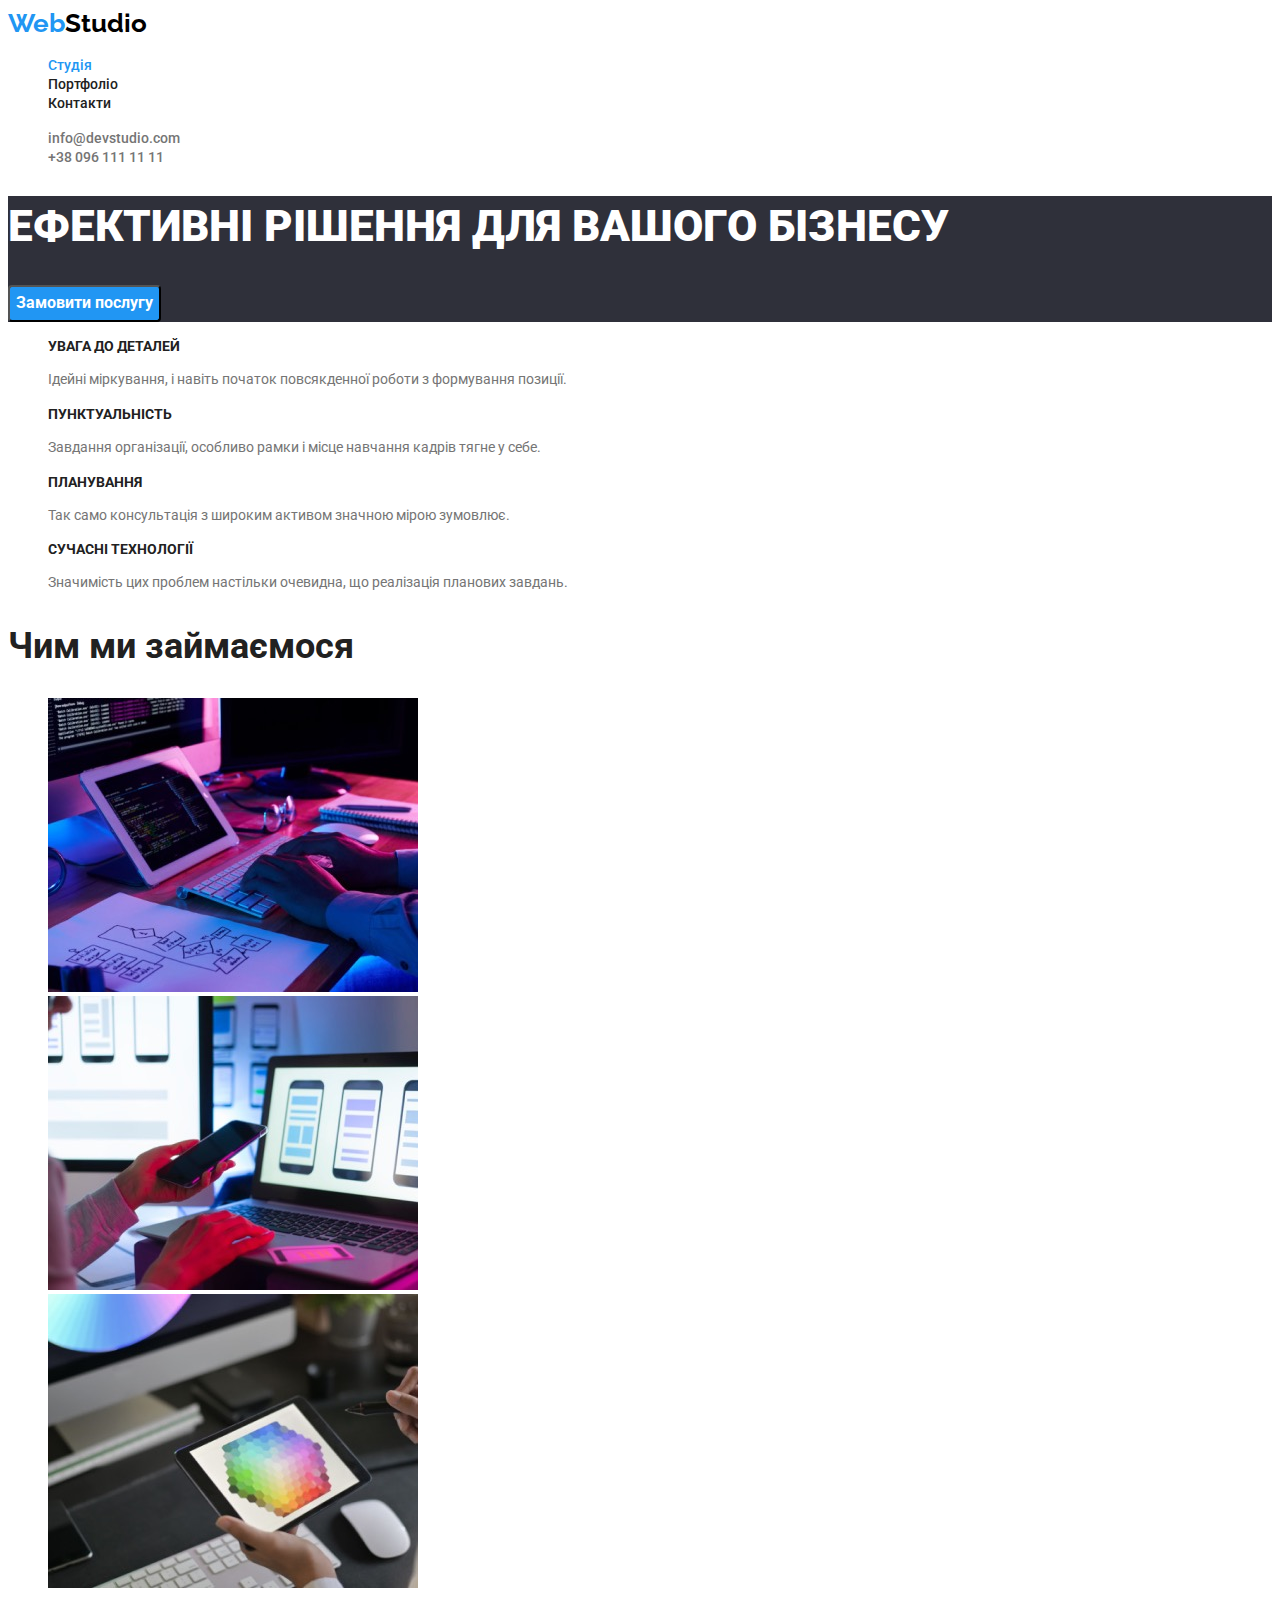
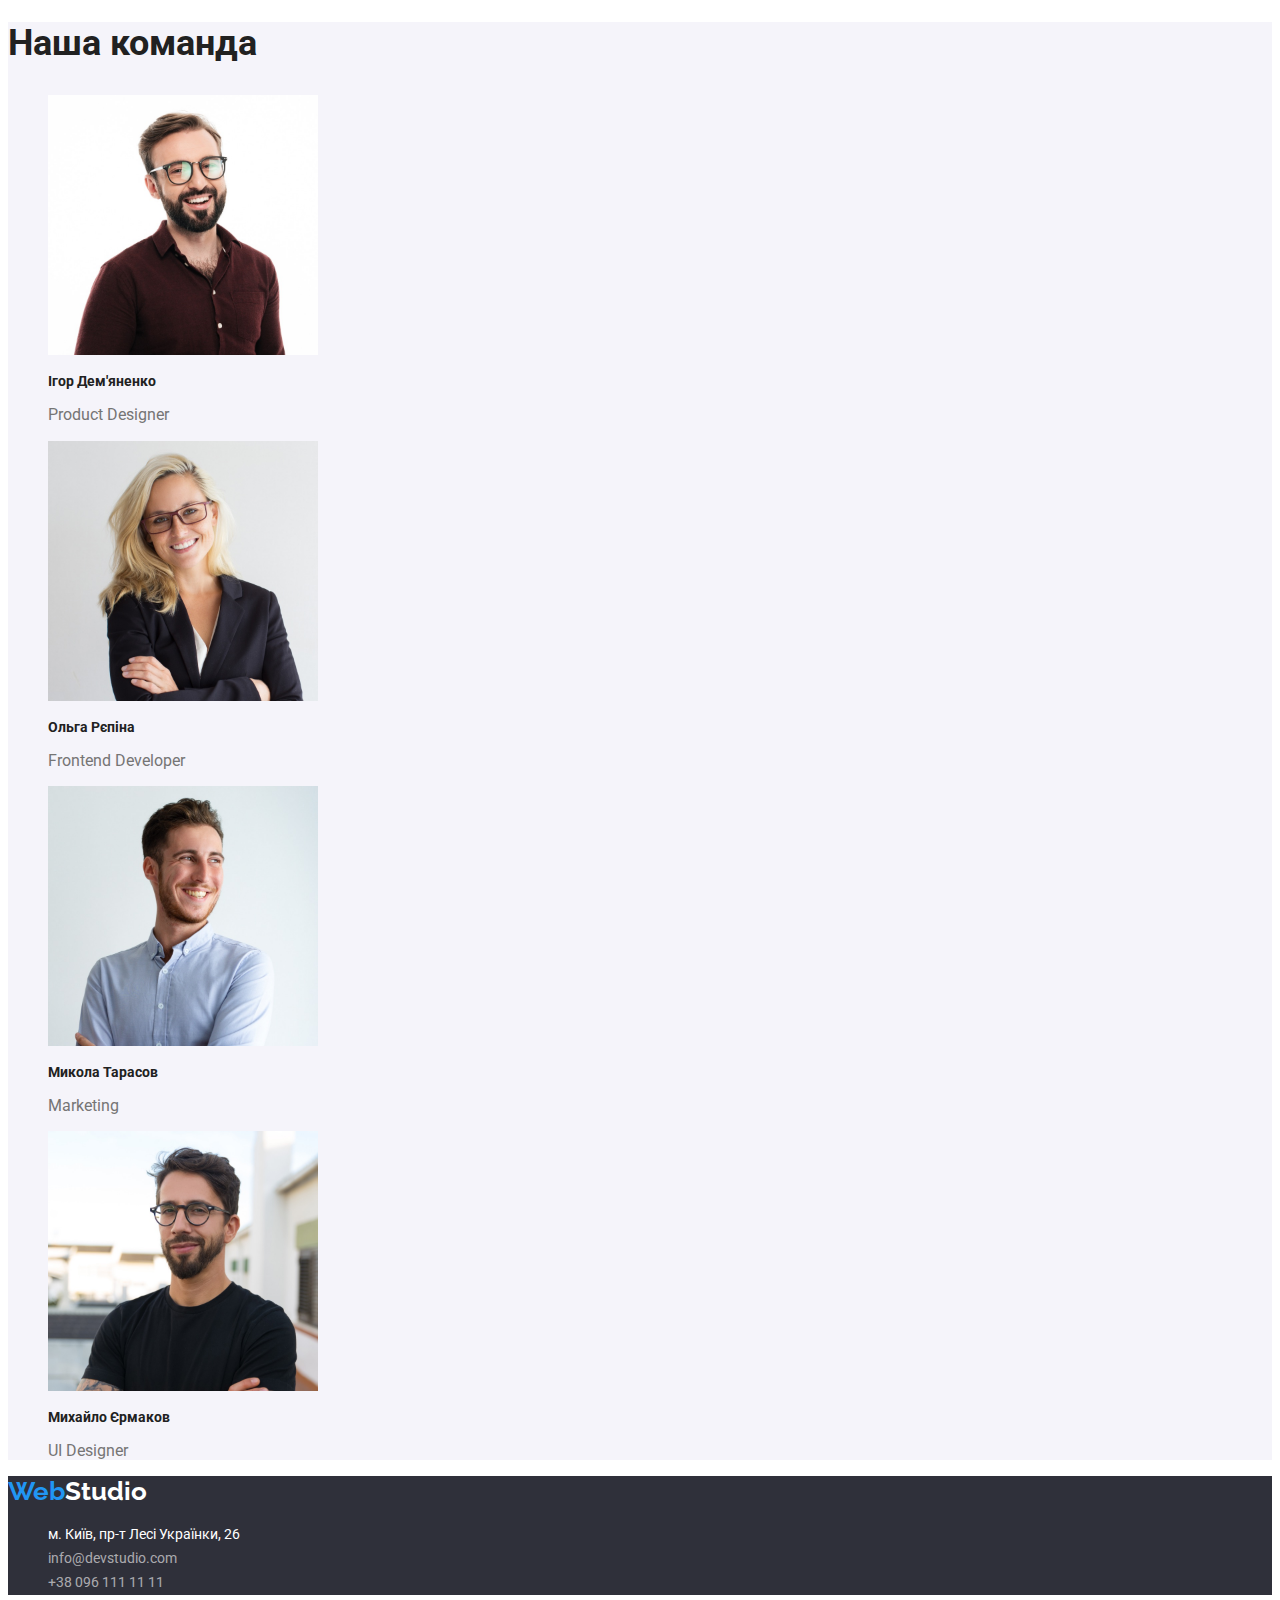
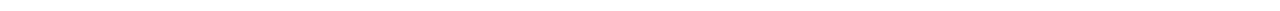
<file: index.html>
<!DOCTYPE html>
<html lang="uk">
  <head>
    <meta charset="UTF-8" />
    <meta http-equiv="X-UA-Compatible" content="IE=edge" />
    <meta name="viewport" content="width=device-width, initial-scale=1.0" />
    <title>Студія</title>
    <!-- fonts -->
    <link rel="preconnect" href="https://fonts.googleapis.com" />
    <link rel="preconnect" href="https://fonts.gstatic.com" crossorigin />
    <link
      href="https://fonts.googleapis.com/css2?family=Raleway:wght@700&family=Roboto:wght@400;500;700;900&display=swap"
      rel="stylesheet"
    />
    <!-- styles -->
    <link rel="stylesheet" href="./css/styles.css" />
  </head>

  <body>
    <header class="top-line">
      <nav>
        <a class="logo-link" href="./index.html"><span class="logo">Web</span>Studio</a>
        <ul class="site-nav list">
          <li><a class="connect current" href="./index.html">Студія</a></li>
          <li><a class="connect" href="./portfolio.html">Портфоліо</a></li>
          <li><a class="connect" href="#">Контакти</a></li>
        </ul>
      </nav>
      <ul class="contact list">
        <li>
          <a class="connect" href="mailto:info@devstudio.com">info@devstudio.com</a>
        </li>
        <li><a class="connect" href="tel:+380961111111">+38 096 111 11 11</a></li>
      </ul>
    </header>
    <main>
      <section class="hero">
        <h1 class="hero-title">Ефективні рішення для вашого бізнесу</h1>
        <button class="button button-hero" type="button">Замовити послугу</button>
      </section>
      <section>
        <!--Приховати наступний заголовок в CSS-->
        <h2 class="section-title visually-hidden">Переваги студії</h2>
        <ul class="list">
          <li>
            <h3 class="section-subtitle">УВАГА ДО ДЕТАЛЕЙ</h3>
            <p class="post-text">
              Ідейні міркування, i навіть початок повсякденної роботи з формування позиції.
            </p>
          </li>

          <li>
            <h3 class="section-subtitle">ПУНКТУАЛЬНІСТЬ</h3>
            <p class="post-text">
              Завдання організації, особливо рамки і місце навчання кадрів тягне у себе.
            </p>
          </li>

          <li>
            <h3 class="section-subtitle">ПЛАНУВАННЯ</h3>
            <p class="post-text">Так само консультація з широким активом значною мірою зумовлює.</p>
          </li>

          <li>
            <h3 class="section-subtitle">СУЧАСНІ ТЕХНОЛОГІЇ</h3>
            <p class="post-text">
              Значимість цих проблем настільки очевидна, що реалізація планових завдань.
            </p>
          </li>
        </ul>
      </section>
      <section>
        <h2 class="section-title">Чим ми займаємося</h2>
        <ul class="list">
          <li>
            <img
              src="./images/img-1.jpg"
              alt="Програмист пряцює за столом. Нtml код."
              width="370"
              height="294"
            />
          </li>
          <li>
            <img
              src="./images/img-2.jpg"
              alt="Дизайнер розробляе мобільні додатки. Інтерфейс для смартфона."
              width="370"
              height="294"
            />
          </li>
          <li>
            <img
              src="./images/img-3.jpg"
              alt="Художник вебдизайнер вибирає кольор на графичному планшеті."
              width="370"
              height="294"
            />
          </li>
        </ul>
      </section>
      <section class="section-team">
        <h2 class="section-title">Наша команда</h2>
        <ul class="list">
          <li>
            <img src="./images/img-4.jpg" alt="Ігор Дем'яненко" width="270" height="260" />
            <h3 class="section-subtitle">Ігор Дем'яненко</h3>
            <p class="desc-text" lang="en">Product Designer</p>
          </li>
          <li>
            <img src="./images/img-5.jpg" alt="Ольга Рєпіна" width="270" height="260" />
            <h3 class="section-subtitle">Ольга Рєпіна</h3>
            <p class="desc-text" lang="en">Frontend Developer</p>
          </li>
          <li>
            <img src="./images/img-6.jpg" alt="Микола Тарасов" width="270" height="260" />
            <h3 class="section-subtitle">Микола Тарасов</h3>
            <p class="desc-text" lang="en">Marketing</p>
          </li>
          <li>
            <img src="./images/img-7.jpg" alt="Михайло Єрмаков" width="270" height="260" />
            <h3 class="section-subtitle">Михайло Єрмаков</h3>
            <p class="desc-text" lang="en">UI Designer</p>
          </li>
        </ul>
      </section>
    </main>
    <footer class="page-footer">
      <a class="logo-link logo-footer" href="./index.html"><span class="logo">Web</span>Studio</a>
      <address>
        <ul class="list">
          <li>
            <a
              class="connect reach"
              href="https://goo.gl/maps/CPtrU1FHBa2aNyZL9"
              target="_blank"
              rel="noopener noreferrer nofollow"
              >м. Київ, пр-т Лесі Українки, 26</a
            >
          </li>
          <li>
            <a class="connect contact-address" href="mailto:info@devstudio.com"
              >info@devstudio.com</a
            >
          </li>
          <li>
            <a class="connect contact-address" href="tel:+380961111111">+38 096 111 11 11</a>
          </li>
        </ul>
      </address>
    </footer>
  </body>
</html>
</file>
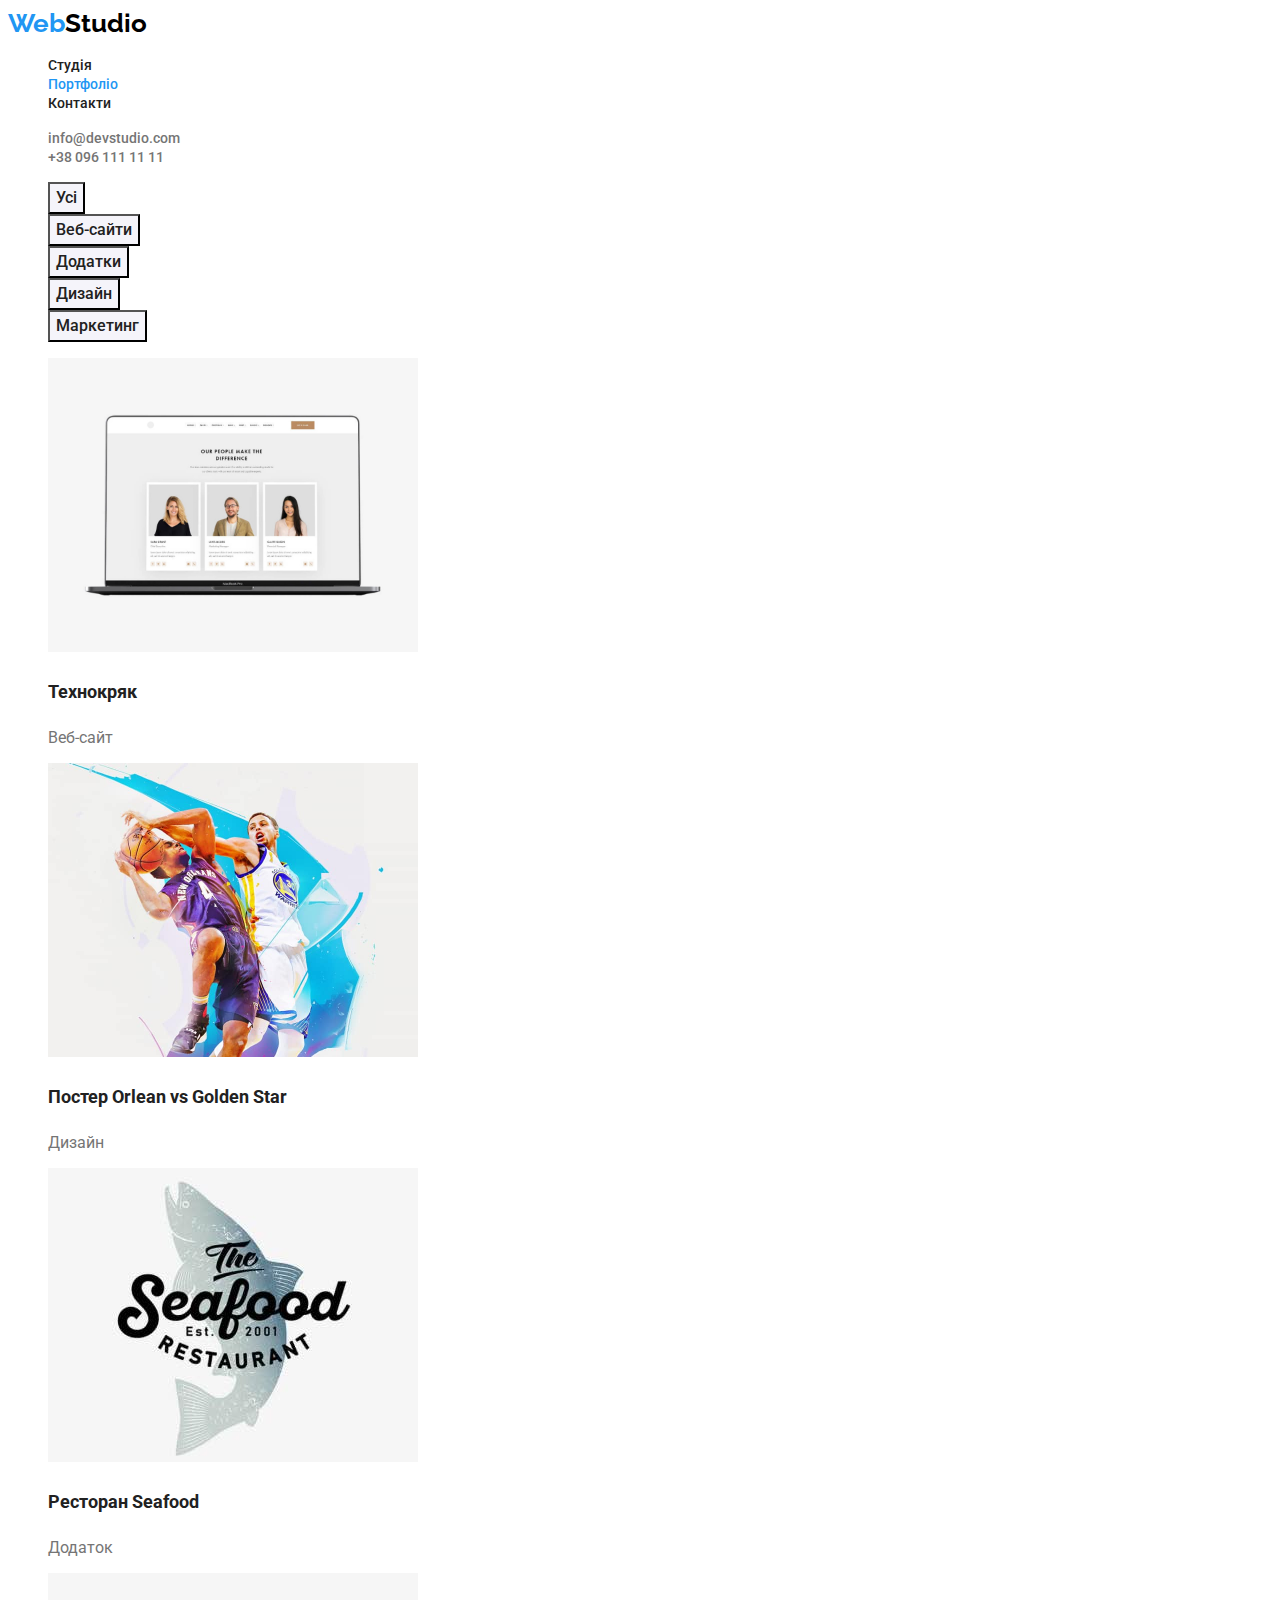
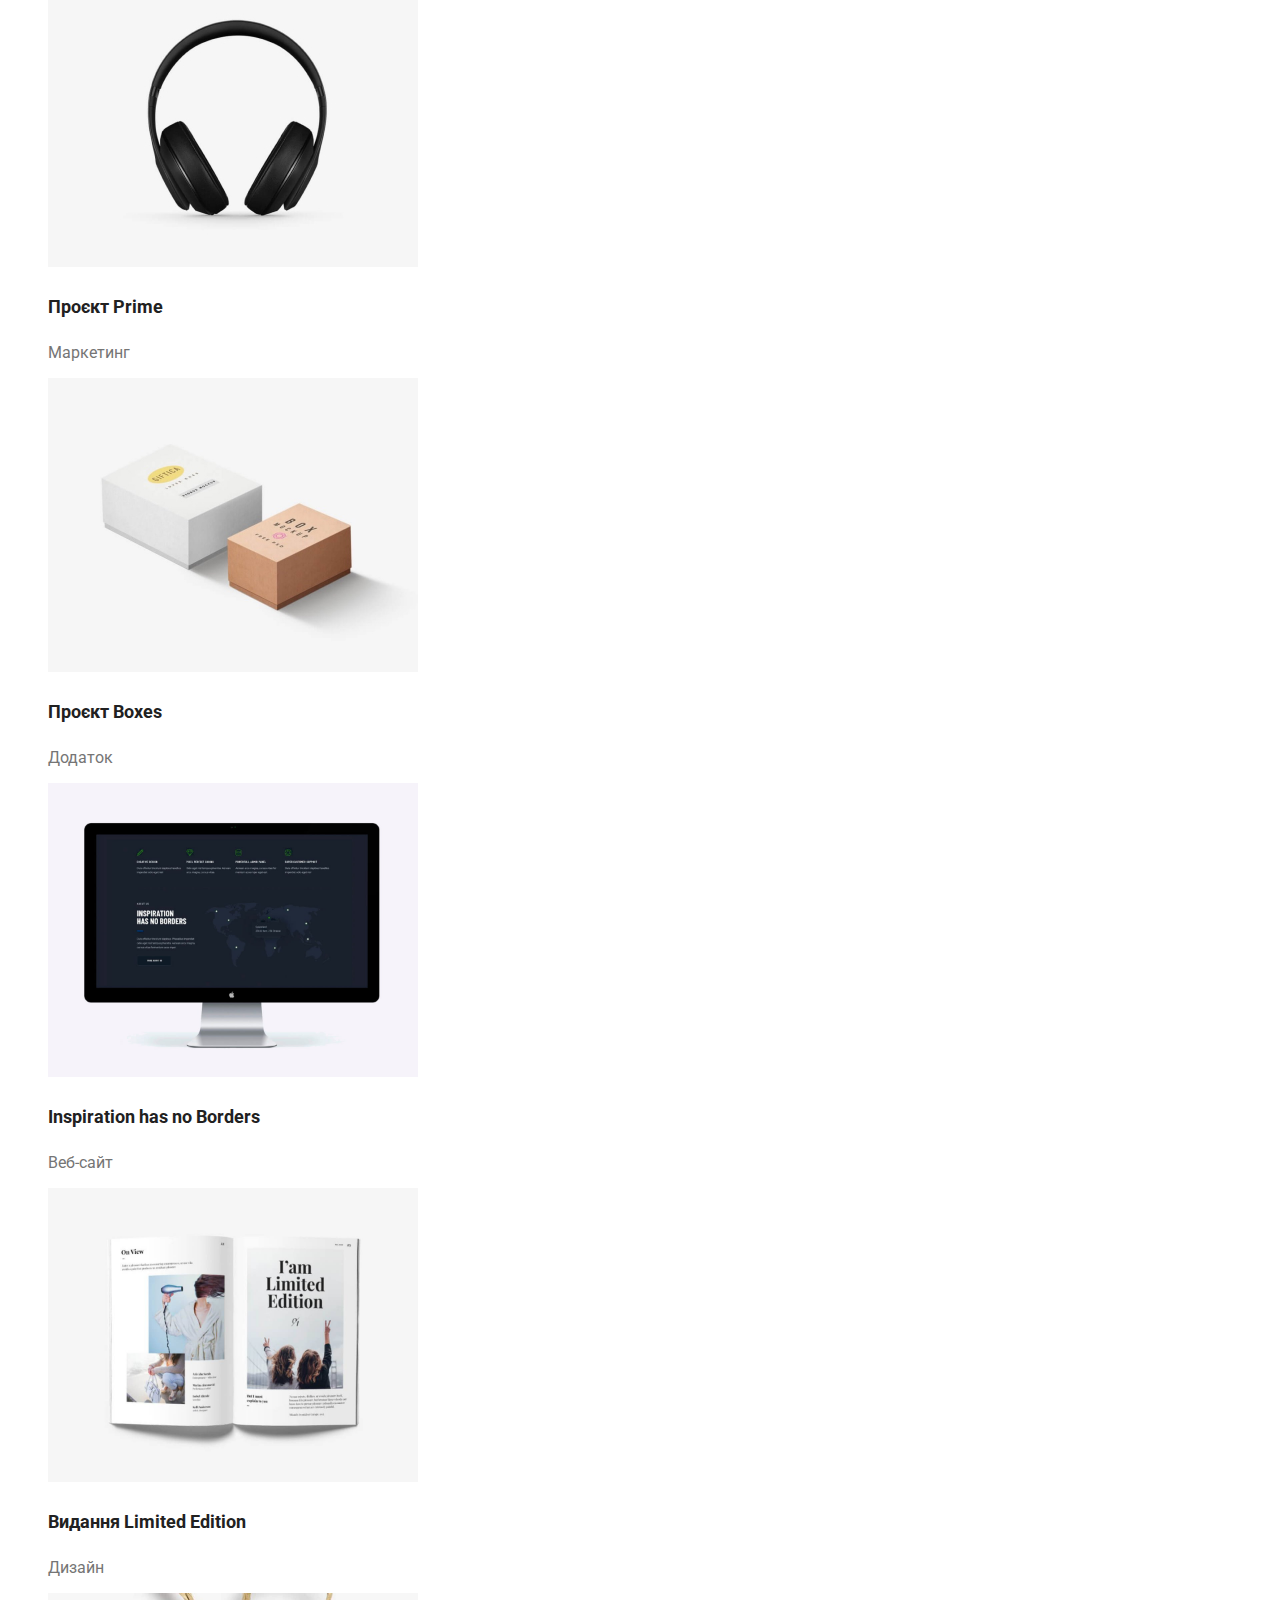
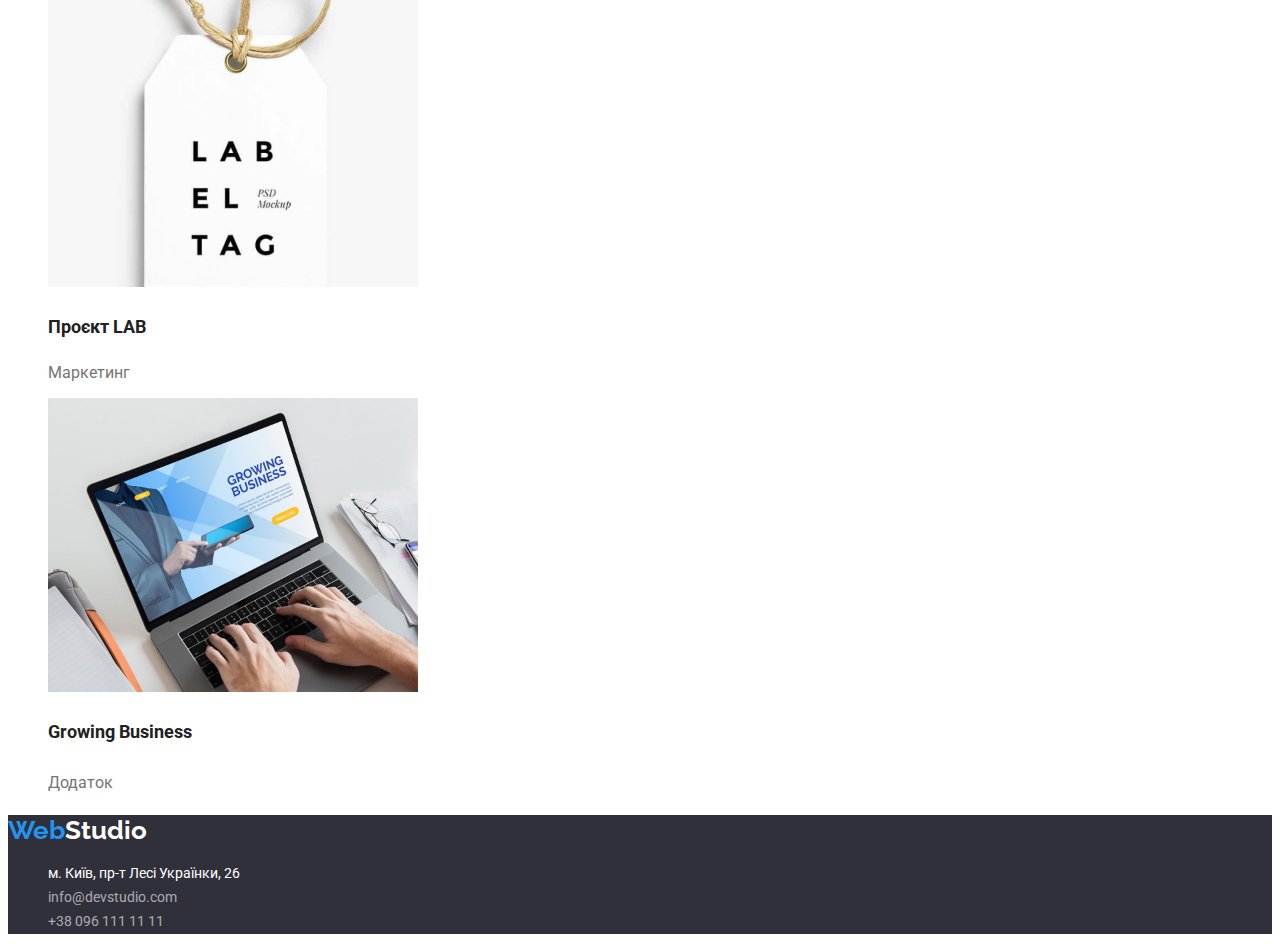
<file: portfolio.html>
<!DOCTYPE html>
<html lang="uk">
  <head>
    <meta charset="UTF-8" />
    <meta http-equiv="X-UA-Compatible" content="IE=edge" />
    <meta name="viewport" content="width=device-width, initial-scale=1.0" />
    <title>portfolio</title>
    <!-- fonts -->
    <link rel="preconnect" href="https://fonts.googleapis.com" />
    <link rel="preconnect" href="https://fonts.gstatic.com" crossorigin />
    <link
      href="https://fonts.googleapis.com/css2?family=Raleway:wght@700&family=Roboto:wght@400;500;700;900&display=swap"
      rel="stylesheet"
    />
    <!-- styles -->
    <link rel="stylesheet" href="./css/styles.css" />
  </head>
  <body>
    <header class="top-line">
      <nav>
        <a class="logo-link" href="./index.html"><span class="logo">Web</span>Studio</a>
        <ul class="site-nav list">
          <li><a class="connect" href="./index.html">Студія</a></li>
          <li><a class="connect current" href="./portfolio.html">Портфоліо</a></li>
          <li><a class="connect" href="#">Контакти</a></li>
        </ul>
      </nav>
      <ul class="contact list">
        <li>
          <a class="connect" href="mailto:info@devstudio.com">info@devstudio.com</a>
        </li>
        <li><a class="connect" href="tel:+380961111111">+38 096 111 11 11</a></li>
      </ul>
    </header>
    <main>
      <section>
        <!--невидимий заголовок-->
        <h1 class="visually-hidden">Приклади робіт</h1>
        <!--фільтри робіт-->
        <ul class="list">
          <li><button class="button button-filter" type="button">Усі</button></li>
          <li>
            <button class="button button-filter" type="button">Веб-сайти</button>
          </li>
          <li><button class="button button-filter" type="button">Додатки</button></li>
          <li><button class="button button-filter" type="button">Дизайн</button></li>
          <li>
            <button class="button button-filter" type="button">Маркетинг</button>
          </li>
        </ul>
        <ul class="list">
          <li>
            <img
              src="./images/img-8.jpg"
              alt="відкрита веб-сторінка на ноутбуці"
              width="370"
              height="294"
            />
            <h3 class="box-subtitle">Технокряк</h3>
            <p class="desc">Веб-сайт</p>
          </li>
          <li>
            <img
              src="./images/img-9.jpg"
              alt="Два гравця баскетболу у грі"
              width="370"
              height="294"
            />
            <h3 class="box-subtitle">Постер <span lang="en">Orlean vs Golden Star</span></h3>
            <p class="desc">Дизайн</p>
          </li>
          <li>
            <img
              src="./images/img-10.jpg"
              alt="логотип ресторану морська їжа з малюнком риби"
              width="370"
              height="294"
            />
            <h3 class="box-subtitle">Ресторан <span lang="en">Seafood</span></h3>
            <p class="desc">Додаток</p>
          </li>
          <li>
            <img src="./images/img-11.jpg" alt="Навушники" width="370" height="294" />
            <h3 class="box-subtitle">Проєкт <span lang="en">Prime</span></h3>
            <p class="desc">Маркетинг</p>
          </li>
          <li>
            <img src="./images/img-12.jpg" alt="дві коробки" width="370" height="294" />
            <h3 class="box-subtitle">Проєкт <span lang="en">Boxes</span></h3>
            <p class="desc">Додаток</p>
          </li>
          <li>
            <img
              src="./images/img-13.jpg"
              alt="сторінка веб-сайту на моніторі"
              width="370"
              height="294"
            />
            <h3 class="box-subtitle" lang="en">Inspiration has no Borders</h3>
            <p class="desc">Веб-сайт</p>
          </li>
          <li>
            <img
              src="./images/img-14.jpg"
              alt="книга, лимітоване видавництво"
              width="370"
              height="294"
            />
            <h3 class="box-subtitle">Видання <span lang="en">Limited Edition</span></h3>
            <p class="desc">Дизайн</p>
          </li>
          <li>
            <img src="./images/img-15.jpg" alt="Лейбл магазину" width="370" height="294" />
            <h3 class="box-subtitle">Проєкт <span lang="en">LAB</span></h3>
            <p class="desc">Маркетинг</p>
          </li>
          <li>
            <img
              src="./images/img-16.jpg"
              alt="Людина працюе за ноутбуком"
              width="370"
              height="294"
            />
            <h3 class="box-subtitle" lang="en">Growing Business</h3>
            <p class="dest">Додаток</p>
          </li>
        </ul>
      </section>
    </main>
    <footer class="page-footer">
      <a class="logo-link logo-footer" href="./index.html"><span class="logo">Web</span>Studio</a>
      <address>
        <ul class="list">
          <li>
            <a
              class="connect reach"
              href="https://goo.gl/maps/CPtrU1FHBa2aNyZL9"
              target="_blank"
              rel="noopener noreferrer nofollow"
              >м. Київ, пр-т Лесі Українки, 26</a
            >
          </li>
          <li>
            <a class="connect contact-address" href="mailto:info@devstudio.com"
              >info@devstudio.com</a
            >
          </li>
          <li>
            <a class="connect contact-address" href="tel:+380961111111">+38 096 111 11 11</a>
          </li>
        </ul>
      </address>
    </footer>
  </body>
</html>
</file>
<file: css/styles.css>
:root {
  /* шрифти */
  --font-family-primary: "Roboto", sans-serif;
  --font-weight-more: 700;
  --font-weight-less: 500;
  --font-size-more: 16px;
  --font-size-less: 14px;
  /* колор */
  --color-primary: #757575;
  --color-secondary: #212121;
  --color-brand: #2f303a;
  --color-accent: #2196f3;
  --top-line-bg: #ffffff;
  --color-background: #ffffff;
  --color-background-light: #f5f4fa;
  --color-logo: #000000;
  --color-logo-footer: #ffffff;
  --color-hero: #ffffff;
  --color-white: #ffffff;
  --color-activ-btn: #188ce8;
  --color-contact-tooter: rgba(255, 255, 255, 0.6);
}

/* спадкодавець */
body {
  background-color: var(--color-background);
  color: var(--color-primary);
  font-family: var(--font-family-primary);
}
/* скидання властивості стилей */
.list {
  list-style: none;
}

.connect {
  text-decoration: none;
}

.button {
  font-family: inherit;
  cursor: pointer;
  font-size: var(--font-size);
}

/* heder */
.top-line {
  background-color: var(--top-line-bg);
}

/*logo*/
.logo {
  color: var(--color-accent);
}

.logo-link {
  font-family: "Raleway", sans-serif;
  font-weight: var(--font-weight-more);
  font-size: 26px;
  line-height: 1.2;
  text-decoration: none;
  color: var(--color-logo);
}

/* Site nav*/
.site-nav .connect {
  font-weight: var(--font-weight-less);
  font-size: var(--font-size-less);
  line-height: 1.143;
  color: var(--color-secondary);
}

.site-nav .connect:hover,
.site-nav .connect:focus {
  color: var(--color-accent);
}
.site-nav .connect.current {
  color: var(--color-accent);
}

/*contact*/
.contact .connect {
  font-weight: var(--font-weight-less);
  font-size: var(--font-size-less);
  line-height: 1.143;
  color: var(--color-primary);
}

.contact .connect:hover,
.contact .connect:focus {
  color: var(--color-accent);
}

/* hero */
.hero {
  background-color: var(--color-brand);
}
.hero-title {
  font-weight: 900;
  font-size: 44px;
  line-height: 1.364;
  text-transform: uppercase;
  color: var(--color-hero);
}
.button-hero {
  font-weight: var(--font-weight-more);
  line-height: 1.9;
  color: var(--color-white);
  background-color: var(--color-accent);
  border-radius: 4px;
}

.button-hero:hover,
.button-hero:focus {
  background-color: var(--color-activ-btn);
}

.section-title {
  font-weight: var(--font-weight-more);
  font-size: 36px;
  line-height: 1.2;
  color: var(--color-secondary);
}

.visually-hidden {
  position: absolute;
  width: 1px;
  height: 1px;
  margin: -1px;
  padding: 0;
  overflow: hidden;
  border: 0;
  clip: rect(0 0 0 0);
}

.section-subtitle {
  font-weight: var(--font-weight-more);
  font-size: var(--font-size-less);
  line-height: 1.143;
  color: var(--color-secondary);
}

.post-text {
  font-size: var(--font-size-less);
  line-height: 1.714;
}
.section-team {
  background-color: var(--color-background-light);
}
.desc-text {
  font-size: var(--font-size-more);
  line-height: 1.2;
}

/* futer */
.page-footer {
  background-color: var(--color-brand);
}
/* logo */
.logo-footer {
  color: var(--color-logo-footer);
}
/* address */

.reach {
  font-style: normal;
  font-weight: inherit;
  font-size: var(--font-size-less);
  line-height: 1.714;
  color: var(--color-white);
}
.reach:hover,
.reach:focus {
  color: var(--color-accent);
}

.contact-address {
  font-style: normal;
  font-weight: inherit;
  font-size: var(--font-size-less);
  line-height: 1.714;
  color: var(--color-contact-tooter);
}
.contact-address:hover,
.contact-address:focus {
  color: var(--color-accent);
}

/* porfolio */
.button-filter {
  font-weight: var(--font-weight-less);
  line-height: 1.625;
  color: var(--color-secondary);
  background: var(--color-background-light);
}

.button-filter:hover,
.button-filter:focus {
  background-color: var(--color-accent);
  color: var(--color-white);
}
.button-filter:active {
  background-color: var(--color-activ-btn);
}

.box-subtitle {
  font-weight: var(--font-weight-more);
  font-size: 18px;
  line-height: 2;
  color: var(--color-secondary);
}
.dest {
  font-size: var(--font-size-more);
  line-height: 1.9;
  color: var(--color-primary);
}
</file>
